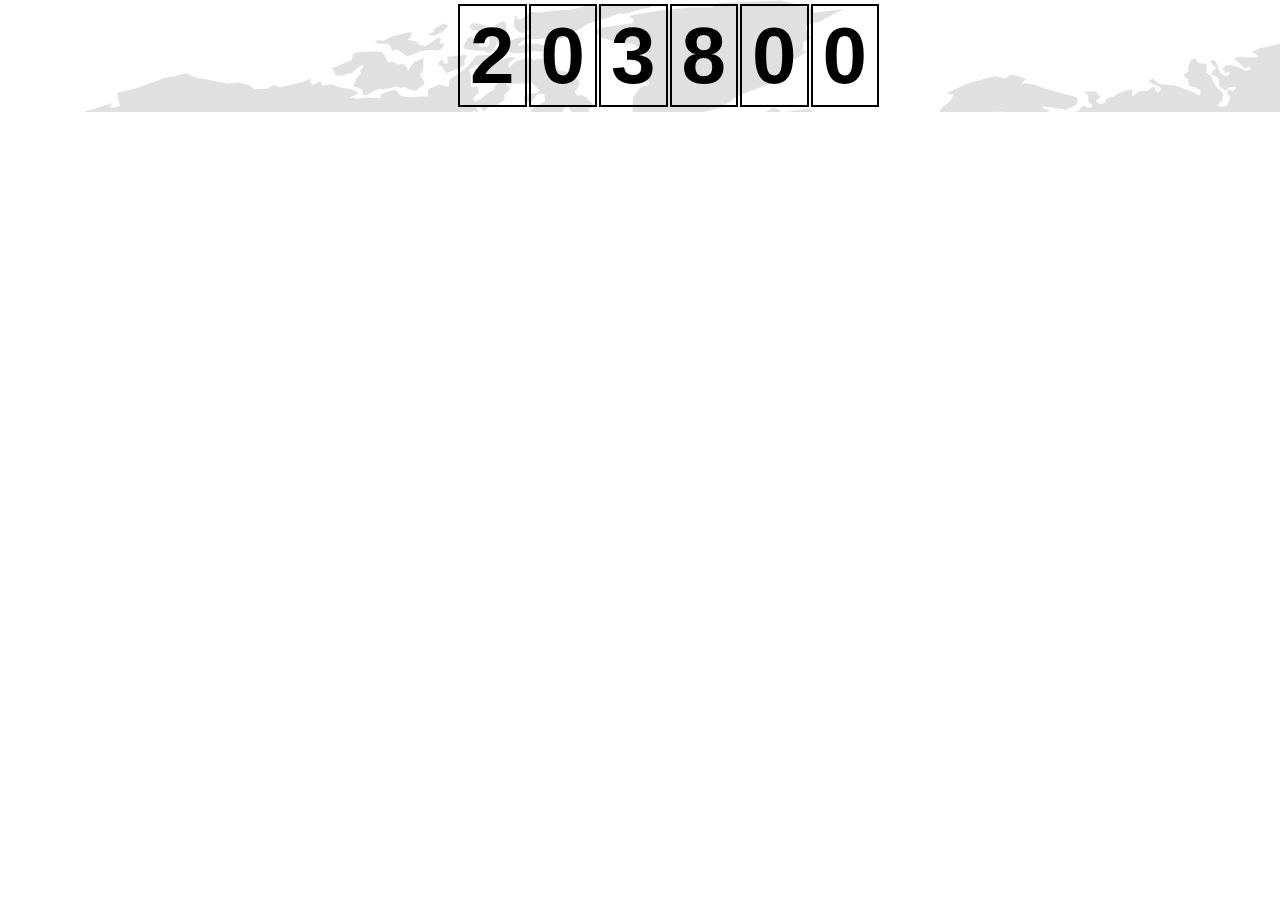
<file: counter.html>
<!DOCTYPE html>
<html lang="en">
<head>
    <meta charset="UTF-8">
    <link rel="stylesheet" type="text/css" href="js/slick/slick.css"/>
    <link rel="stylesheet" type="text/css" href="js/slick/slick-theme.css"/>
    <link rel="stylesheet" href="styles/styles.css">
    <meta name="viewport" content="width=device-width, initial-scale=1.0">
    <meta http-equiv="X-UA-Compatible" content="ie=edge">
    <title>T-Space</title>
</head>
<body>

    
    <div class="sold-counter-container">
        <div class="counter-box" id="counter-box">
            <span class="counter-digit-box"><b>2</b></span><span class="counter-digit-box"><b>0</b></span><span class="counter-digit-box"><b>3</b></span><span class="counter-digit-box"><b>8</b></span><span class="counter-digit-box"><b>0</b></span><span class="counter-digit-box"><b>0</b></span>
          
        </div>
    </div>


<script src="https://ajax.googleapis.com/ajax/libs/jquery/3.3.1/jquery.min.js"></script>
<script type="text/javascript" src="js/slick/slick.min.js"></script>
<script>
    let soldCounter = 203800;
    let lastCounterNumberArray = ["2","0","3","8","0","0"]; 
    let date = new Date().toLocaleDateString().toString();
    // date = date.replace(/\\/g,"");
    console.log(date);
    setInterval(function(){
        const ranNum = (Math.floor(Math.random()*7)+2);
        soldCounter +=ranNum;
        const conuterStringArray = soldCounter.toString().split("");
        let counterNumberText = "";
        for(let i=0;i<conuterStringArray.length;i++)
        {
            // if(i==conuterStringArray.length-1)
            if(conuterStringArray[i]!=lastCounterNumberArray[i])
            {
                counterNumberText += `<span class="counter-digit-box "><b class="digit-jump">${conuterStringArray[i]}</b></span>`;
            }
            else{
                counterNumberText += `<span class="counter-digit-box"><b>${conuterStringArray[i]}</b></span>`;
            }
            
        }
        lastCounterNumberArray = conuterStringArray;
        $('#counter-box').html(counterNumberText);

    },4000);

</script>
</body>
</html>
</file>
<file: styles/styles.css>
/* CSS Document */
html {
  box-sizing: border-box; }

*, *:before, *:after {
  box-sizing: inherit; }

img {
  max-width: 100%;
  height: auto; }

body {
  margin: 0;
  position: relative; }

body {
  font-family: Arial, "Helvetica Neue", Helvetica, sans-serif;
  line-height: 1.4; }

.Tspan {
  color: red; }

.main-nav {
  position: absolute;
  display: flex;
  justify-content: space-between;
  align-items: center;
  z-index: 999;
  width: 100%;
  height: 90px;
  top: 0;
  left: 0;
  background: linear-gradient(rgba(0, 0, 0, 0.6), rgba(0, 0, 0, 0)); }
  .main-nav .nav-left {
    display: flex;
    align-items: center;
    margin-left: 60px; }
    .main-nav .nav-left .nav-logo {
      width: 60px;
      height: 60px; }
    .main-nav .nav-left .nav-title {
      text-decoration: none;
      font-size: 25px;
      color: white;
      margin-left: 10px; }
      .main-nav .nav-left .nav-title h1 {
        font-weight: normal; }
      .main-nav .nav-left .nav-title span {
        font-weight: bold; }
  .main-nav .nav-right {
    display: flex;
    align-items: center;
    margin: 0;
    margin-right: 60px;
    width: 420px;
    padding: 0; }
    .main-nav .nav-right li {
      flex: 1;
      list-style-type: none;
      text-align: center; }
      .main-nav .nav-right li a {
        color: white;
        text-decoration: none;
        width: 100%;
        font-size: 20px;
        display: block;
        text-align: center; }
    .main-nav .nav-right .welcome a {
      color: white;
      font-size: 15px;
      text-decoration: underline;
      padding: 10px; }
    .main-nav .nav-right .login {
      border: 2px solid white; }
  @media only screen and (max-width: 64em) {
    .main-nav .nav-left {
      margin-left: 50px; }
      .main-nav .nav-left .nav-title {
        font-size: 20px; }
    .main-nav .nav-right {
      margin-right: 50px; } }
  @media only screen and (max-width: 48em) {
    .main-nav {
      flex-direction: column;
      height: auto;
      position: static; }
      .main-nav .nav-left {
        background-color: rgba(0, 0, 0, 0.9);
        width: 100%;
        margin: 0 auto;
        display: flex;
        justify-content: center;
        height: 80px; }
        .main-nav .nav-left .nav-logo {
          width: 40px;
          height: 40px; }
        .main-nav .nav-left .nav-title {
          font-size: 20px; }
      .main-nav .nav-right {
        flex-direction: column;
        margin: 0;
        width: 100%;
        height: 300px;
        background-color: rgba(0, 0, 0, 0.9);
        padding: 0;
        display: none; }
        .main-nav .nav-right li {
          width: 100%;
          min-height: 60px; }
          .main-nav .nav-right li a {
            text-decoration: underline;
            text-underline-position: under;
            height: 100%;
            display: block;
            width: 100%; }
        .main-nav .nav-right .login {
          border: none; } }

.contact-nav {
  position: static;
  background: linear-gradient(black, black); }

.home-banner {
  z-index: -1; }
  .home-banner .bannerwarp {
    position: relative; }
    .home-banner .bannerwarp img {
      width: 100%;
      height: 100%;
      object-fit: cover;
      display: block;
      height: 100vh; }
    .home-banner .bannerwarp .textover {
      position: absolute;
      font-weight: bold;
      color: white;
      width: 100%;
      position: absolute;
      top: 50%;
      left: 50%;
      transform: translate(-50%, -50%); }
      .home-banner .bannerwarp .textover .textover-content {
        text-align: right;
        width: 80%;
        margin: 0 auto; }
        .home-banner .bannerwarp .textover .textover-content h1 {
          display: block;
          font-size: 80px;
          letter-spacing: 10px;
          margin: 0;
          margin-right: -10px;
          text-decoration: underline; }
        .home-banner .bannerwarp .textover .textover-content h3 {
          margin-top: 0;
          font-size: 25px;
          letter-spacing: 5px; }
        .home-banner .bannerwarp .textover .textover-content a {
          font-size: 15px;
          background: black;
          padding: 15px;
          color: white;
          text-decoration: none;
          border: 2px solid white; }
  @media only screen and (max-width: 48em) {
    .home-banner .bannerwarp .textover .textover-content {
      text-align: center; }
      .home-banner .bannerwarp .textover .textover-content h1 {
        font-size: 30px;
        width: 100%;
        margin-bottom: 10px; }
      .home-banner .bannerwarp .textover .textover-content h3 {
        font-size: 15px;
        margin-bottom: 40px; } }

.draggable {
  max-width: 100vw; }

.slide-list {
  position: relative;
  z-index: 1; }

.slick-dots {
  position: absolute;
  bottom: 20px; }

.slick-dots li button:before {
  color: white;
  opacity: 0.5;
  font-size: 20px; }

.slick-dots li.slick-active button:before {
  color: white; }

.slick-dotted.slick-slider {
  margin: 0; }

.home-services {
  display: grid;
  grid-template-columns: repeat(16, 1fr);
  grid-template-rows: 150px 1fr; }
  .home-services .service-title {
    grid-column: 1/17;
    text-align: center;
    text-decoration: underline;
    font-weight: normal;
    font-size: 50px; }
  .home-services .service-content {
    padding: 10px; }
    .home-services .service-content img {
      display: block;
      margin: 0 auto;
      height: 150px; }
    .home-services .service-content h1, .home-services .service-content p {
      text-align: center;
      font-weight: normal; }
    .home-services .service-content h1 {
      text-decoration: underline;
      letter-spacing: 3px; }
    .home-services .service-content P {
      font-family: "Oswald", "Roboto", sans-serif; }
  .home-services .service-content01 {
    grid-column: 3 / 7;
    grid-row: 2 / 3; }
  .home-services .service-content02 {
    grid-column: 7 / 11;
    grid-row: 2 / 3; }
  .home-services .service-content03 {
    grid-column: 11 / 15;
    grid-row: 2 / 3; }
  @media only screen and (max-width: 64em) {
    .home-services .service-content01 {
      grid-column: 2 / 6;
      grid-row: 2 / 3; }
    .home-services .service-content02 {
      grid-column: 7 / 11;
      grid-row: 2 / 3; }
    .home-services .service-content03 {
      grid-column: 12 / 16;
      grid-row: 2 / 3; } }
  @media only screen and (max-width: 48em) {
    .home-services {
      grid-template-rows: 200px repeat(3, 1fr); }
      .home-services .service-title {
        font-size: 40px; }
      .home-services .service-content h1 {
        font-size: 30px; }
      .home-services .service-content01 {
        grid-column: 1 / 17;
        grid-row: 2 / 3; }
      .home-services .service-content02 {
        grid-column: 1 / 17;
        grid-row: 3 / 4; }
      .home-services .service-content03 {
        grid-column: 1 / 17;
        grid-row: 4 / 5; } }

.explore-container {
  display: grid;
  grid-template-columns: repeat(4, 1fr);
  grid-template-rows: auto; }
  .explore-container h1 {
    grid-column: 1/5;
    text-align: center;
    font-weight: normal;
    font-size: 50px;
    text-decoration: underline; }
    .explore-container h1 span {
      font-weight: bold; }
  .explore-container .explore {
    position: relative;
    overflow: hidden;
    z-index: 1; }
    .explore-container .explore img {
      width: 100%;
      height: 100%;
      object-fit: cover;
      display: block;
      transition: all 0.5s ease;
      -webkit-transform: translateZ(0);
      -moz-transform: translateZ(0);
      -ms-transform: translateZ(0);
      -o-transform: translateZ(0);
      transform: translateZ(0);
      display: block; }
    .explore-container .explore .cover {
      position: absolute;
      top: 0;
      left: 0;
      z-index: 999;
      background-color: black;
      opacity: 0.2;
      width: 100%;
      height: 100%; }
    .explore-container .explore:hover img {
      transform: scale(1.1, 1.1); }
    .explore-container .explore:hover .cover {
      visibility: hidden; }
  .explore-container .explore01 {
    grid-column: 1 / 3;
    grid-row: 2 / 3; }
  .explore-container .explore02 {
    grid-column: 3 / 4;
    grid-row: 2 / 4; }
  .explore-container .explore10 {
    grid-column: 4 / 5;
    grid-row: 2 / 3;
    background-color: #0f7cd4; }
    .explore-container .explore10 .explore-text01 {
      display: flex;
      flex-direction: column;
      justify-content: center;
      align-items: center;
      height: 100%; }
      .explore-container .explore10 .explore-text01 h1 {
        text-decoration: none;
        color: white;
        text-align: center;
        margin: 0 auto; }
  .explore-container .explore03 {
    grid-column: 1 / 2;
    grid-row: 3 / 5; }
  .explore-container .explore04 {
    grid-column: 4 / 5;
    grid-row: 3 / 5; }
  .explore-container .explore05 {
    grid-column: 1 / 2;
    grid-row: 5 / 7; }
  .explore-container .explore06 {
    grid-column: 2 / 3;
    grid-row: 6 / 7; }
  .explore-container .explore07 {
    grid-column: 2 / 4;
    grid-row: 4 / 6; }
  .explore-container .explore08 {
    grid-column: 4 / 5;
    grid-row: 5 / 7; }
  .explore-container .explore09 {
    grid-column: 3 / 4;
    grid-row: 6 / 7; }
  .explore-container .explore11 {
    grid-column: 2 / 3;
    grid-row: 3 / 4;
    background-color: yellow; }
    .explore-container .explore11 img {
      width: 60%;
      height: 60%;
      margin: 0 auto; }
  @media only screen and (max-width: 48em) {
    .explore-container h1 {
      font-size: 40px; }
    .explore-container img {
      display: block; }
    .explore-container .explore-text01 h1 {
      font-size: 25px;
      margin-bottom: 10px; } }

.sold-counter-container {
  display: grid;
  grid-template-columns: repeat(16, 1fr);
  grid-template-rows: auto;
  font-weight: normal;
  background-image: url("../images/map1.png");
  width: 100%;
  height: 100%; }
  .sold-counter-container .counter-header {
    font-size: 50px; }
  .sold-counter-container .counter-box {
    font-size: 5rem;
    font-weight: bold; }
  .sold-counter-container .counter-digit-box {
    border: 2px solid black;
    padding: 5px 10px; }
  .sold-counter-container .counter-digit-box {
    margin-left: 1px;
    margin-right: 1px; }
  .sold-counter-container .digit-jump {
    animation: numJump 3s ease; }
@keyframes numJump {
  0% {
    opacity: 0; }
  100% {
    opacity: 1; } }
  .sold-counter-container .counter-header {
    grid-column: 1/17;
    font-weight: normal;
    text-decoration: underline;
    letter-spacing: 10px;
    text-align: center; }
    .sold-counter-container .counter-header span {
      font-weight: bold; }
  .sold-counter-container .counter-title {
    grid-column: 4 / 8;
    grid-row: 2 / 3;
    font-weight: normal;
    text-align: center; }
  .sold-counter-container .date {
    grid-column: 11 / 16;
    grid-row: 2 / 3;
    font-weight: normal;
    text-align: center; }
  .sold-counter-container .counter-box {
    align-self: center;
    grid-column: 5 / 12;
    grid-row: 3 / 4;
    text-align: right;
    font-weight: normal; }
  .sold-counter-container .plusone {
    color: red; }
  .sold-counter-container p {
    grid-column: 1 / 17;
    grid-row: 4 / 5;
    text-align: center;
    align-self: center; }
    .sold-counter-container p span {
      color: red;
      font-weight: bold; }
  .sold-counter-container a {
    grid-column: 1 / 17;
    grid-row: 5 / 6;
    display: block;
    margin: 0 auto;
    background-color: black;
    color: white;
    text-decoration: none;
    height: 50px;
    padding: 10px;
    font-size: 20px;
    margin-bottom: 30px; }
  @media only screen and (max-width: 48em) {
    .sold-counter-container .counter-header {
      font-size: 30px; }
    .sold-counter-container .counter-title {
      grid-column: 1 / 8;
      grid-row: 2 / 3; }
    .sold-counter-container .date {
      grid-column: 11 / 16;
      grid-row: 2 / 3; }
    .sold-counter-container .counter-box {
      font-size: 1.5rem;
      grid-column: 4 / 12;
      grid-row: 3 / 4; }
    .sold-counter-container a {
      font-size: 15px;
      height: 40px; } }

.home-products {
  display: grid;
  grid-template-columns: repeat(16, 1fr);
  grid-template-rows: auto;
  background-color: black; }
  .home-products .products-header {
    grid-column: 1/17;
    text-align: center;
    align-self: center; }
    .home-products .products-header h1, .home-products .products-header h2 {
      font-weight: normal;
      color: white; }
    .home-products .products-header h1 {
      font-size: 50px;
      text-decoration: underline;
      letter-spacing: 5px; }
      .home-products .products-header h1 span {
        font-weight: bold; }
    .home-products .products-header h2 {
      font-size: 40px;
      letter-spacing: 3px;
      font-family: "Oswald", "Roboto", sans-serif; }
  .home-products .products {
    padding: 10px; }
    .home-products .products .img-div {
      position: relative;
      height: 300px;
      margin: 0 auto;
      margin-bottom: 20px; }
      .home-products .products .img-div:hover .products-cover {
        display: block; }
      .home-products .products .img-div img {
        display: block;
        margin: 0 auto;
        border: 4px solid white;
        width: 100%;
        height: 100%;
        object-fit: cover;
        display: block; }
      .home-products .products .img-div .products-cover {
        position: absolute;
        top: 0;
        left: 0;
        background-color: rgba(0, 0, 0, 0.6);
        width: 100%;
        height: 100%;
        display: none; }
        .home-products .products .img-div .products-cover .products-button {
          position: absolute;
          font-size: 15px;
          transform: translate(-50%, -50%);
          top: 60%;
          left: 50%;
          background: black;
          padding: 10px;
          color: white;
          text-decoration: none;
          border: 2px solid white;
          z-index: 999; }
        .home-products .products .img-div .products-cover .product-link {
          position: absolute;
          transform: translate(-50%, -50%);
          top: 30%;
          left: 50%;
          color: white;
          font-weight: normal;
          letter-spacing: 3px;
          text-align: center;
          font-size: 30px;
          display: block;
          margin-top: 10px;
          text-decoration: none;
          margin-bottom: 30px; }
    .home-products .products .product-link {
      color: white;
      font-weight: normal;
      letter-spacing: 3px;
      text-align: center;
      font-size: 30px;
      display: block;
      margin-top: 10px;
      text-underline-position: under;
      margin-bottom: 30px; }
  .home-products .products-img01 {
    grid-column: 3 / 7;
    grid-row: 2 / 3; }
  .home-products .products-img02 {
    grid-column: 7 / 11;
    grid-row: 2 / 3; }
  .home-products .products-img03 {
    grid-column: 11 / 15;
    grid-row: 2 / 3; }
  @media only screen and (max-width: 64em) {
    .home-products .img-div {
      width: 400px;
      height: 300px; }
    .home-products .products-img01 {
      grid-column: 1 / 17;
      grid-row: 2 / 3; }
    .home-products .products-img02 {
      grid-column: 1 / 17;
      grid-row: 3 / 4; }
    .home-products .products-img03 {
      grid-column: 1 / 17;
      grid-row: 4 / 5; } }
  @media only screen and (max-width: 48em) {
    .home-products .products-header h1 {
      font-size: 30px; }
    .home-products .products-header h2 {
      font-size: 20px; }
    .home-products .products .img-div {
      width: 250px;
      height: 250px; }
      .home-products .products .img-div .products-cover {
        display: block; }
        .home-products .products .img-div .products-cover .products-button {
          font-size: 12px;
          padding: 5px; }
    .home-products .products a {
      font-size: 20px; }
    .home-products .products-img01 {
      grid-column: 1 / 17;
      grid-row: 2 / 3; }
    .home-products .products-img02 {
      grid-column: 1 / 17;
      grid-row: 3 / 4; }
    .home-products .products-img03 {
      grid-column: 1 / 17;
      grid-row: 4 / 5; } }

footer {
  padding: 20px;
  background-color: black; }
  footer .footer-header {
    display: flex;
    justify-content: center; }
    footer .footer-header img {
      width: 50px;
      height: 50px;
      display: block; }
    footer .footer-header h1 {
      color: white;
      margin: 0; }
    footer .footer-header span {
      width: 20%;
      height: 20px;
      border-bottom: 1px solid white; }
    footer .footer-header .left-line {
      margin-right: 10px; }
    footer .footer-header .right-line {
      margin-left: 10px; }
  footer .bottom-nav ul {
    display: flex;
    width: 600px;
    margin: 0 auto; }
    footer .bottom-nav ul li {
      list-style-type: none;
      flex: 1; }
      footer .bottom-nav ul li a {
        display: block;
        text-decoration: none;
        color: white; }
    footer .bottom-nav ul .logout a {
      text-decoration: underline; }
  footer .copyright-logo {
    display: flex;
    justify-content: space-between; }
    footer .copyright-logo h3 {
      color: white;
      font-size: 12px; }
    footer .copyright-logo .logo {
      width: 200px;
      display: flex;
      justify-content: space-around; }
      footer .copyright-logo .logo img {
        width: 30px;
        height: 30px; }
        footer .copyright-logo .logo img:hover {
          opacity: .6; }
  @media only screen and (max-width: 48em) {
    footer {
      padding: 0; }
      footer .footer-header {
        width: 100%;
        padding-top: 15px; }
        footer .footer-header img {
          width: 40px;
          height: 40px; }
        footer .footer-header h1 {
          font-size: 25px; }
        footer .footer-header span {
          width: 15%; }
      footer .bottom-nav {
        width: 100%; }
        footer .bottom-nav ul {
          width: 100vw;
          font-size: 10px;
          padding: 0;
          margin-top: 10px; }
          footer .bottom-nav ul li {
            flex: 1;
            text-align: center; }
      footer .copyright-logo {
        flex-direction: column; }
        footer .copyright-logo .logo {
          width: 100;
          margin: 0 auto; }
        footer .copyright-logo h3 {
          text-align: center; } }

.menu {
  cursor: pointer;
  margin: 0 auto;
  padding-left: 1.25em;
  position: absolute;
  width: 30px;
  height: 30px;
  top: 25px;
  right: 10px;
  display: none; }
  @media only screen and (max-width: 48em) {
    .menu {
      display: block; } }

.menu-global {
  backface-visibility: hidden;
  position: absolute;
  left: 0;
  border-top: 4px solid white;
  width: 100%;
  transition: 0.25s; }

.menu-top {
  top: 0; }

.menu-middle {
  top: 10px; }

.menu-bottom {
  top: 20px; }

.menu-top-click {
  backface-visibility: hidden;
  top: 15px;
  transform: rotate(50deg);
  transition: 0.3s 0.25s; }

.menu-middle-click {
  opacity: 0; }

.menu-bottom-click {
  backface-visibility: hidden;
  top: 15px;
  transform: rotate(-410deg);
  transition: 0.3s 0.25s; }

.about-nav {
  position: static;
  background-color: black; }

.about-contact {
  margin-top: 60px; }
  @media only screen and (max-width: 48em) {
    .about-contact {
      margin-top: 30px; } }
  .about-contact .about-section {
    margin: 0 auto;
    width: 70%; }
    .about-contact .about-section .about-header {
      font-size: 40px;
      text-decoration: underline;
      letter-spacing: 1px;
      text-align: center;
      font-weight: 400; }
    .about-contact .about-section .about-title {
      font-size: 30px;
      text-decoration: underline;
      font-weight: 400;
      text-align: center;
      margin-top: 30px; }
    .about-contact .about-section img {
      max-width: 100%;
      width: 100%;
      height: 100%;
      object-fit: cover;
      display: block;
      margin-top: 30px;
      margin-bottom: 30px; }
    .about-contact .about-section article p {
      font-family: "Oswald", "Roboto", sans-serif;
      font-size: 20px;
      font-weight: 200;
      line-height: 30px;
      text-align: left; }
    @media only screen and (max-width: 64em) {
      .about-contact .about-section .about-header {
        font-size: 35px; }
      .about-contact .about-section .about-title {
        font-size: 25px; } }
    @media only screen and (max-width: 48em) {
      .about-contact .about-section .about-header {
        font-size: 30px; }
      .about-contact .about-section .about-title {
        font-size: 20px; }
      .about-contact .about-section article p {
        font-size: 15px; } }

.login-page {
  position: fixed;
  width: 100%;
  height: 100vh;
  top: 0;
  left: 0;
  display: none;
  z-index: 999999; }
  .login-page .login-cover {
    position: relative;
    background-color: rgba(0, 0, 0, 0.6);
    width: 100%;
    height: 100%; }
    .login-page .login-cover .close-login {
      position: absolute;
      top: 0;
      right: 0;
      background-color: black;
      width: 50px;
      height: 40px;
      color: white;
      text-align: center;
      font-size: 30px;
      text-decoration: none; }
    .login-page .login-cover .login-form {
      position: absolute;
      background-color: white;
      width: 50%;
      height: 440px;
      top: 50%;
      left: 50%;
      transform: translate(-50%, -50%); }
      .login-page .login-cover .login-form form {
        display: flex;
        flex-direction: column;
        justify-content: center; }
        .login-page .login-cover .login-form form .login-error {
          margin: 0 auto; }
        .login-page .login-cover .login-form form h1 {
          text-align: center;
          text-decoration: underline;
          text-underline-position: under;
          font-size: 30px; }
        .login-page .login-cover .login-form form .forgotpw {
          width: 50%;
          margin: 0 auto;
          margin-bottom: 10px; }
          .login-page .login-cover .login-form form .forgotpw a {
            color: grey;
            margin-left: 5px; }
            .login-page .login-cover .login-form form .forgotpw a:hover {
              color: black; }
        .login-page .login-cover .login-form form label {
          margin: 0 auto;
          font-size: 20px;
          width: 50%;
          margin-bottom: 10px; }
        .login-page .login-cover .login-form form label.error {
          font-size: 10px; }
        .login-page .login-cover .login-form form input {
          width: 50%;
          margin: 0 auto;
          padding: 10px;
          margin-bottom: 10px;
          border: 2px black solid; }
        .login-page .login-cover .login-form form .submit {
          background-color: black;
          color: white;
          cursor: pointer; }
        .login-page .login-cover .login-form form .checkbox {
          width: 50%;
          margin: 0 auto; }
          .login-page .login-cover .login-form form .checkbox input {
            width: 20px; }
          .login-page .login-cover .login-form form .checkbox label {
            font-size: 10px; }
      .login-page .login-cover .login-form .signup {
        display: flex;
        justify-content: center; }
        .login-page .login-cover .login-form .signup h3 {
          margin: 0;
          font-size: 15px; }
        .login-page .login-cover .login-form .signup a {
          color: grey; }
          .login-page .login-cover .login-form .signup a:hover {
            color: black; }
      @media screen and (max-width: 64em) {
        .login-page .login-cover .login-form {
          width: 70%; } }
      @media screen and (max-width: 48em) {
        .login-page .login-cover .login-form {
          width: 80%;
          height: 400px; }
          .login-page .login-cover .login-form form h1 {
            font-size: 20px; }
          .login-page .login-cover .login-form form label {
            font-size: 15px;
            width: 70%; }
          .login-page .login-cover .login-form form .forgotpw {
            width: 70%; }
            .login-page .login-cover .login-form form .forgotpw a {
              font-size: 15px; }
          .login-page .login-cover .login-form form input {
            width: 70%; }
          .login-page .login-cover .login-form form .checkbox {
            width: 70%; } }
    @media screen and (max-width: 48em) {
      .login-page .login-cover .close-login {
        width: 30px;
        height: 30px;
        font-size: 20px; } }

#signup-content {
  height: 100vh;
  display: flex;
  flex-direction: column;
  justify-content: center;
  align-items: center; }
  #signup-content .signup-wrapper {
    width: 80%;
    height: 100%; }
    #signup-content .signup-wrapper .username-error {
      width: 100%;
      height: 50px;
      margin: 0; }
      #signup-content .signup-wrapper .username-error p {
        font-size: 30px;
        text-align: center;
        color: red; }
    #signup-content .signup-wrapper .signup-header {
      text-align: center;
      text-decoration: underline;
      text-underline-position: under;
      font-size: 40px;
      margin: 0;
      margin-bottom: 30px; }
    #signup-content .signup-wrapper form {
      width: 50%;
      height: 80%;
      margin: 0 auto; }
      #signup-content .signup-wrapper form label {
        width: 100%;
        font-size: 20px;
        display: inline-block; }
      #signup-content .signup-wrapper form input {
        width: 100%;
        display: block;
        padding: 10px;
        border: 2px solid black;
        margin-bottom: 5px;
        margin: 0 auto;
        border-radius: 10px; }
      #signup-content .signup-wrapper form #Signbutton {
        background-color: black;
        color: white;
        font-size: 20px;
        cursor: pointer;
        margin-top: 50px; }
  @media only screen and (max-width: 48em) {
    #signup-content .signup-wrapper .username-error p {
      font-size: 20px; }
    #signup-content .signup-wrapper .signup-header {
      font-size: 20px; }
    #signup-content .signup-wrapper form {
      width: 80%; }
      #signup-content .signup-wrapper form label {
        font-size: 15px; }
      #signup-content .signup-wrapper form input {
        padding: 8px; }
      #signup-content .signup-wrapper form #Signbutton {
        margin-top: 20px; } }

.error {
  color: red; }

/*# sourceMappingURL=styles.css.map */
</file>
